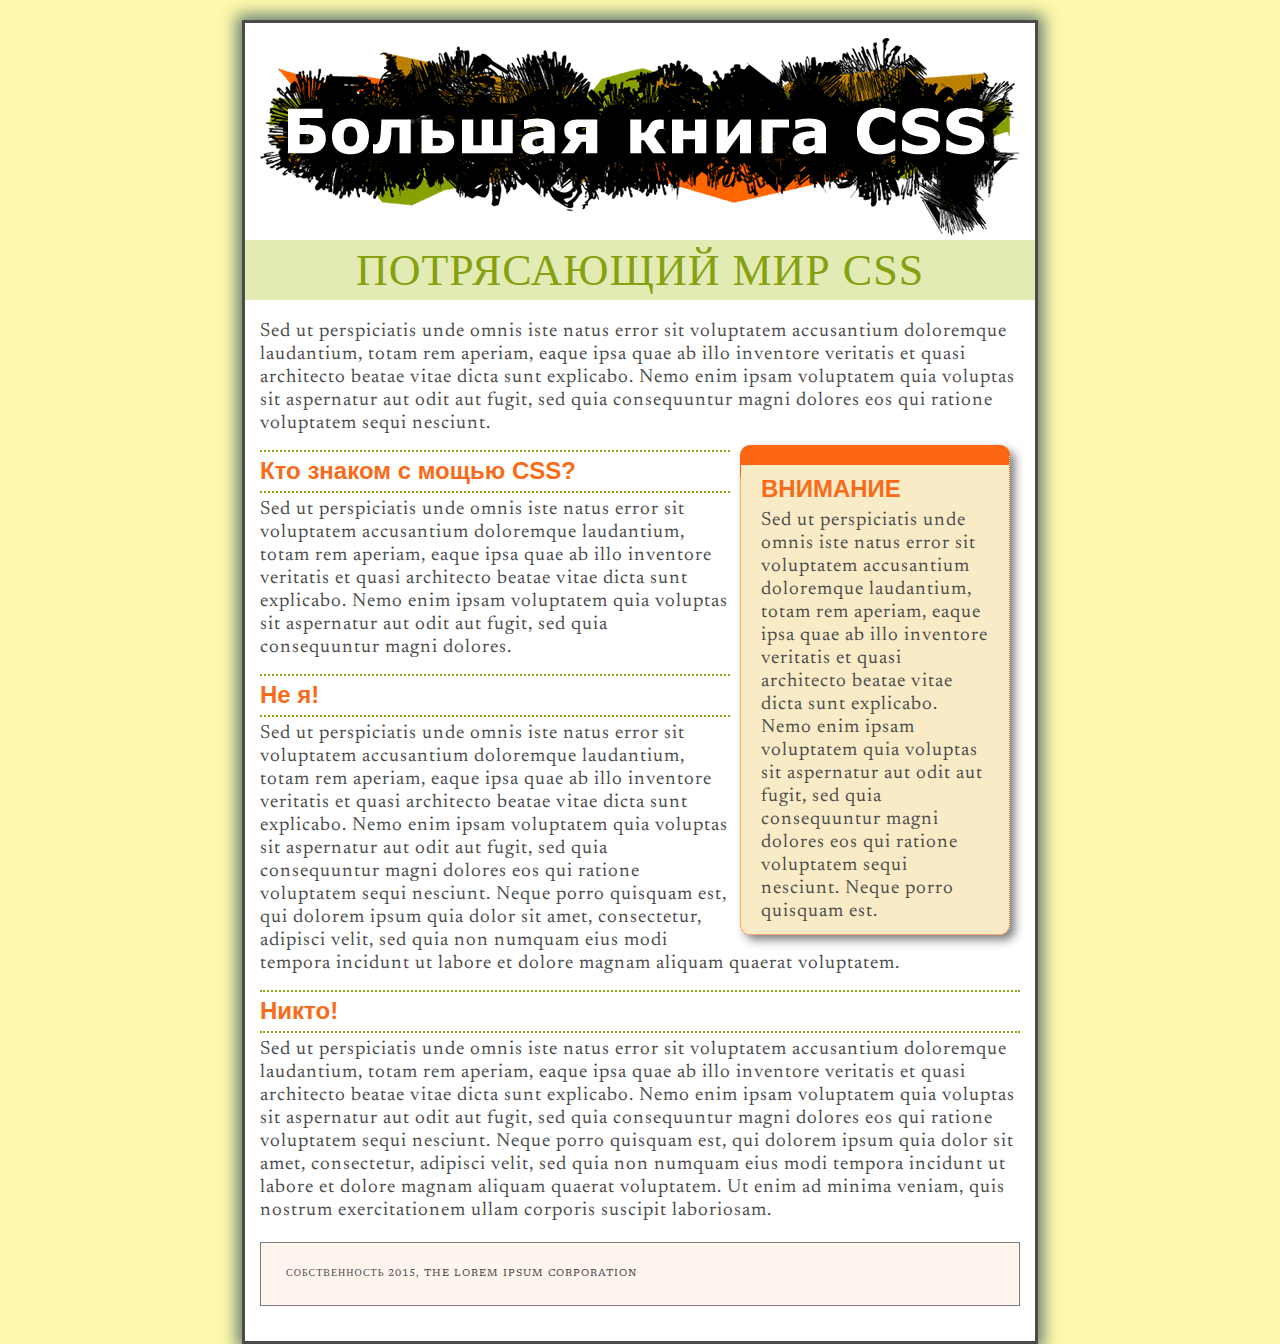
<file: 15lesson/07/index.html>
<!DOCTYPE html>
<html>
  <head>
    <meta charset="UTF-8" />
    <title>Поля, отступы, границы и фон</title>
    <link rel="stylesheet" href="main.css" />
    <link rel="preconnect" href="https://fonts.gstatic.com" />
    <link
      href="https://fonts.googleapis.com/css2?family=Newsreader:wght@300&display=swap"
      rel="stylesheet"
    />
  </head>

  <body id="article">
    <div id="banner">
      <img
        src="images/banner.png"
        width="760"
        height="198"
        alt="Большая книга CSS"
      />
    </div>

    <h1>Потрясающий мир CSS</h1>
    <p class="">
      Sed ut perspiciatis unde omnis iste natus error sit voluptatem accusantium
      doloremque laudantium, totam rem aperiam, eaque ipsa quae ab illo
      inventore veritatis et quasi architecto beatae vitae dicta sunt explicabo.
      Nemo enim ipsam voluptatem quia voluptas sit aspernatur aut odit aut
      fugit, sed quia consequuntur magni dolores eos qui ratione voluptatem
      sequi nesciunt.
    </p>
    <div class="sidebar">
      <h2>ВНИМАНИЕ</h2>
      <p class="note">
        Sed ut perspiciatis unde omnis iste natus error sit voluptatem
        accusantium doloremque laudantium, totam rem aperiam, eaque ipsa quae ab
        illo inventore veritatis et quasi architecto beatae vitae dicta sunt
        explicabo. Nemo enim ipsam voluptatem quia voluptas sit aspernatur aut
        odit aut fugit, sed quia consequuntur magni dolores eos qui ratione
        voluptatem sequi nesciunt. Neque porro quisquam est.
      </p>
    </div>
    <h2>Кто знаком с мощью CSS?</h2>
    <p>
      Sed ut perspiciatis unde omnis iste natus error sit voluptatem accusantium
      doloremque laudantium, totam rem aperiam, eaque ipsa quae ab illo
      inventore veritatis et quasi architecto beatae vitae dicta sunt explicabo.
      Nemo enim ipsam voluptatem quia voluptas sit aspernatur aut odit aut
      fugit, sed quia consequuntur magni dolores.
    </p>
    <h2>Не я!</h2>
    <p>
      Sed ut perspiciatis unde omnis iste natus error sit voluptatem accusantium
      doloremque laudantium, totam rem aperiam, eaque ipsa quae ab illo
      inventore veritatis et quasi architecto beatae vitae dicta sunt explicabo.
      Nemo enim ipsam voluptatem quia voluptas sit aspernatur aut odit aut
      fugit, sed quia consequuntur magni dolores eos qui ratione voluptatem
      sequi nesciunt. Neque porro quisquam est, qui dolorem ipsum quia dolor sit
      amet, consectetur, adipisci velit, sed quia non numquam eius modi tempora
      incidunt ut labore et dolore magnam aliquam quaerat voluptatem.
    </p>
    <h2>Никто!</h2>
    <p>
      Sed ut perspiciatis unde omnis iste natus error sit voluptatem accusantium
      doloremque laudantium, totam rem aperiam, eaque ipsa quae ab illo
      inventore veritatis et quasi architecto beatae vitae dicta sunt explicabo.
      Nemo enim ipsam voluptatem quia voluptas sit aspernatur aut odit aut
      fugit, sed quia consequuntur magni dolores eos qui ratione voluptatem
      sequi nesciunt. Neque porro quisquam est, qui dolorem ipsum quia dolor sit
      amet, consectetur, adipisci velit, sed quia non numquam eius modi tempora
      incidunt ut labore et dolore magnam aliquam quaerat voluptatem. Ut enim ad
      minima veniam, quis nostrum exercitationem ullam corporis suscipit
      laboriosam.
    </p>
    <p class="copyright">Собственность 2015, The Lorem Ipsum Corporation</p>
  </body>
</html>
</file>
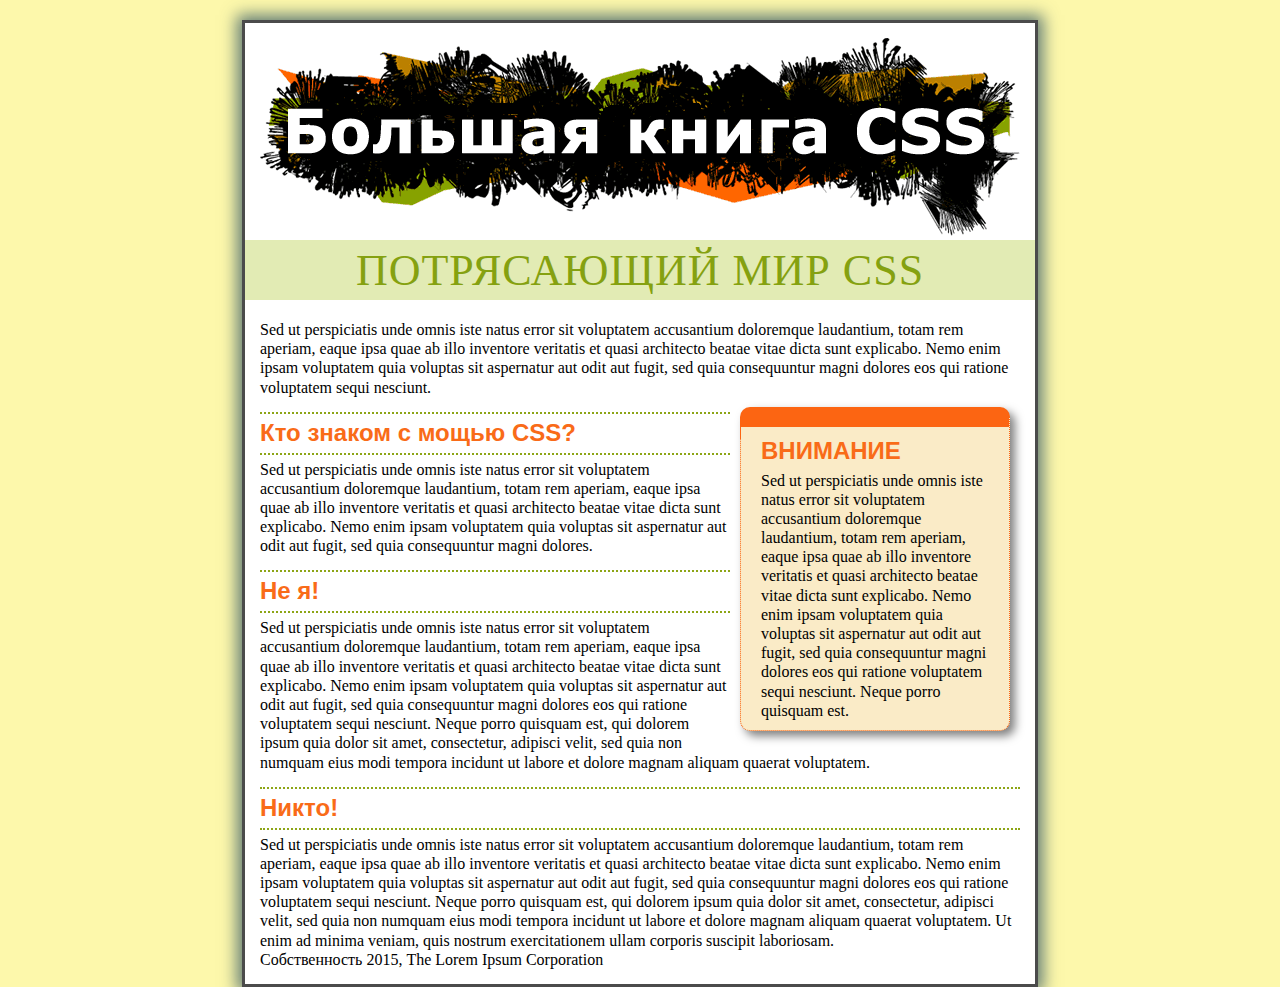
<file: 15lesson/07_finished/index.html>
<!DOCTYPE html>
<html>
  <head>
    <meta charset="UTF-8" />
    <title>Поля, отступы, границы и фон</title>
    <link rel="stylesheet" href="main.css" />
  </head>

  <body id="article">
    <div id="banner">
      <img
        src="images/banner.png"
        width="760"
        height="198"
        alt="Большая книга CSS"
      />
    </div>

    <h1>Потрясающий мир CSS</h1>
    <p>
      Sed ut perspiciatis unde omnis iste natus error sit voluptatem accusantium
      doloremque laudantium, totam rem aperiam, eaque ipsa quae ab illo
      inventore veritatis et quasi architecto beatae vitae dicta sunt explicabo.
      Nemo enim ipsam voluptatem quia voluptas sit aspernatur aut odit aut
      fugit, sed quia consequuntur magni dolores eos qui ratione voluptatem
      sequi nesciunt.
    </p>

    <div class="sidebar">
      <h2>ВНИМАНИЕ</h2>
      <p class="note">
        Sed ut perspiciatis unde omnis iste natus error sit voluptatem
        accusantium doloremque laudantium, totam rem aperiam, eaque ipsa quae ab
        illo inventore veritatis et quasi architecto beatae vitae dicta sunt
        explicabo. Nemo enim ipsam voluptatem quia voluptas sit aspernatur aut
        odit aut fugit, sed quia consequuntur magni dolores eos qui ratione
        voluptatem sequi nesciunt. Neque porro quisquam est.
      </p>
    </div>
    <h2>Кто знаком с мощью CSS?</h2>
    <p>
      Sed ut perspiciatis unde omnis iste natus error sit voluptatem accusantium
      doloremque laudantium, totam rem aperiam, eaque ipsa quae ab illo
      inventore veritatis et quasi architecto beatae vitae dicta sunt explicabo.
      Nemo enim ipsam voluptatem quia voluptas sit aspernatur aut odit aut
      fugit, sed quia consequuntur magni dolores.
    </p>
    <h2>Не я!</h2>
    <p>
      Sed ut perspiciatis unde omnis iste natus error sit voluptatem accusantium
      doloremque laudantium, totam rem aperiam, eaque ipsa quae ab illo
      inventore veritatis et quasi architecto beatae vitae dicta sunt explicabo.
      Nemo enim ipsam voluptatem quia voluptas sit aspernatur aut odit aut
      fugit, sed quia consequuntur magni dolores eos qui ratione voluptatem
      sequi nesciunt. Neque porro quisquam est, qui dolorem ipsum quia dolor sit
      amet, consectetur, adipisci velit, sed quia non numquam eius modi tempora
      incidunt ut labore et dolore magnam aliquam quaerat voluptatem.
    </p>
    <h2>Никто!</h2>
    <p>
      Sed ut perspiciatis unde omnis iste natus error sit voluptatem accusantium
      doloremque laudantium, totam rem aperiam, eaque ipsa quae ab illo
      inventore veritatis et quasi architecto beatae vitae dicta sunt explicabo.
      Nemo enim ipsam voluptatem quia voluptas sit aspernatur aut odit aut
      fugit, sed quia consequuntur magni dolores eos qui ratione voluptatem
      sequi nesciunt. Neque porro quisquam est, qui dolorem ipsum quia dolor sit
      amet, consectetur, adipisci velit, sed quia non numquam eius modi tempora
      incidunt ut labore et dolore magnam aliquam quaerat voluptatem. Ut enim ad
      minima veniam, quis nostrum exercitationem ullam corporis suscipit
      laboriosam.
    </p>
    <p>Собственность 2015, The Lorem Ipsum Corporation</p>
  </body>
</html>
</file>
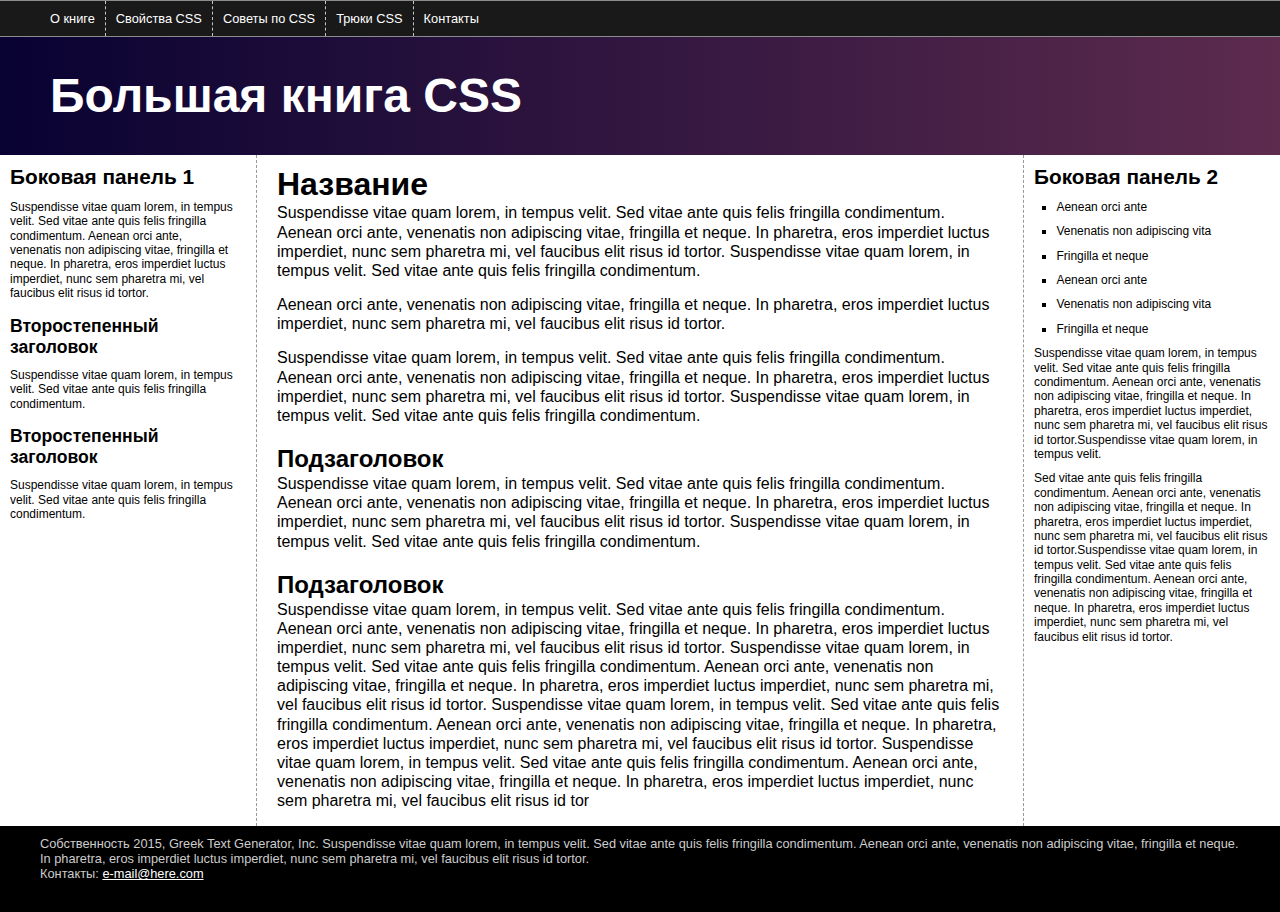
<file: 21lesson-glava13/глава-13/13/index.html>
<!DOCTYPE html>
<html>
  <head>
    <meta charset="UTF-8" />
    <title>Большая книга CSS</title>
    <link href="styles.css" rel="stylesheet" />
  </head>

  <body>
    <div class="pagewrapper">
      <header>
        <nav class="clear">
          <ul>
            <li><a href="#">О книге</a></li>
            <li><a href="#">Свойства CSS</a></li>
            <li><a href="#">Советы по CSS</a></li>
            <li><a href="#">Трюки CSS</a></li>
            <li><a href="#">Контакты</a></li>
          </ul>
        </nav>
        <h1>Большая книга CSS</h1>
      </header>
      <div class="contentwrapper"> 
      <!-- первая боковая панель -->
      <aside class="sidebar1">
        <div class="innercolumn">
          <h2>Боковая панель 1</h2>
          <p>
            Suspendisse vitae quam lorem, in tempus velit. Sed vitae ante quis
            felis fringilla condimentum. Aenean orci ante, venenatis non
            adipiscing vitae, fringilla et neque. In pharetra, eros imperdiet
            luctus imperdiet, nunc sem pharetra mi, vel faucibus elit risus id
            tortor.
          </p>
          <h3>Второстепенный заголовок</h3>
          <p>
            Suspendisse vitae quam lorem, in tempus velit. Sed vitae ante quis
            felis fringilla condimentum.
          </p>
          <h3>Второстепенный заголовок</h3>
          <p>
            Suspendisse vitae quam lorem, in tempus velit. Sed vitae ante quis
            felis fringilla condimentum.
          </p>
        </div>
      </aside>

      <!-- основной контент -->
      <article class="main">
        <h2>Название</h2>
        <p>
          Suspendisse vitae quam lorem, in tempus velit. Sed vitae ante quis
          felis fringilla condimentum. Aenean orci ante, venenatis non
          adipiscing vitae, fringilla et neque. In pharetra, eros imperdiet
          luctus imperdiet, nunc sem pharetra mi, vel faucibus elit risus id
          tortor. Suspendisse vitae quam lorem, in tempus velit. Sed vitae ante
          quis felis fringilla condimentum.
        </p>
        <p>
          Aenean orci ante, venenatis non adipiscing vitae, fringilla et neque.
          In pharetra, eros imperdiet luctus imperdiet, nunc sem pharetra mi,
          vel faucibus elit risus id tortor.
        </p>
        <p>
          Suspendisse vitae quam lorem, in tempus velit. Sed vitae ante quis
          felis fringilla condimentum. Aenean orci ante, venenatis non
          adipiscing vitae, fringilla et neque. In pharetra, eros imperdiet
          luctus imperdiet, nunc sem pharetra mi, vel faucibus elit risus id
          tortor. Suspendisse vitae quam lorem, in tempus velit. Sed vitae ante
          quis felis fringilla condimentum.
        </p>
        <h3>Подзаголовок</h3>
        <p>
          Suspendisse vitae quam lorem, in tempus velit. Sed vitae ante quis
          felis fringilla condimentum. Aenean orci ante, venenatis non
          adipiscing vitae, fringilla et neque. In pharetra, eros imperdiet
          luctus imperdiet, nunc sem pharetra mi, vel faucibus elit risus id
          tortor. Suspendisse vitae quam lorem, in tempus velit. Sed vitae ante
          quis felis fringilla condimentum.
        </p>
        <h3>Подзаголовок</h3>
        <p>
          Suspendisse vitae quam lorem, in tempus velit. Sed vitae ante quis
          felis fringilla condimentum. Aenean orci ante, venenatis non
          adipiscing vitae, fringilla et neque. In pharetra, eros imperdiet
          luctus imperdiet, nunc sem pharetra mi, vel faucibus elit risus id
          tortor. Suspendisse vitae quam lorem, in tempus velit. Sed vitae ante
          quis felis fringilla condimentum. Aenean orci ante, venenatis non
          adipiscing vitae, fringilla et neque. In pharetra, eros imperdiet
          luctus imperdiet, nunc sem pharetra mi, vel faucibus elit risus id
          tortor. Suspendisse vitae quam lorem, in tempus velit. Sed vitae ante
          quis felis fringilla condimentum. Aenean orci ante, venenatis non
          adipiscing vitae, fringilla et neque. In pharetra, eros imperdiet
          luctus imperdiet, nunc sem pharetra mi, vel faucibus elit risus id
          tortor. Suspendisse vitae quam lorem, in tempus velit. Sed vitae ante
          quis felis fringilla condimentum. Aenean orci ante, venenatis non
          adipiscing vitae, fringilla et neque. In pharetra, eros imperdiet
          luctus imperdiet, nunc sem pharetra mi, vel faucibus elit risus id tor
        </p>
      </article>
      <div class="innercolumn">
        <!-- вторая боковая панель -->
        <aside class="sidebar2">
          <h2>Боковая панель 2</h2>
          <ul>
            <li>Aenean orci ante</li>
            <li>Venenatis non adipiscing vita</li>
            <li>Fringilla et neque</li>
            <li>Aenean orci ante</li>
            <li>Venenatis non adipiscing vita</li>
            <li>Fringilla et neque</li>
          </ul>
          <p>
            Suspendisse vitae quam lorem, in tempus velit. Sed vitae ante quis
            felis fringilla condimentum. Aenean orci ante, venenatis non
            adipiscing vitae, fringilla et neque. In pharetra, eros imperdiet
            luctus imperdiet, nunc sem pharetra mi, vel faucibus elit risus id
            tortor.Suspendisse vitae quam lorem, in tempus velit.
          </p>
          <p>
            Sed vitae ante quis felis fringilla condimentum. Aenean orci ante,
            venenatis non adipiscing vitae, fringilla et neque. In pharetra,
            eros imperdiet luctus imperdiet, nunc sem pharetra mi, vel faucibus
            elit risus id tortor.Suspendisse vitae quam lorem, in tempus velit.
            Sed vitae ante quis felis fringilla condimentum. Aenean orci ante,
            venenatis non adipiscing vitae, fringilla et neque. In pharetra,
            eros imperdiet luctus imperdiet, nunc sem pharetra mi, vel faucibus
            elit risus id tortor.
          </p>
        </aside>
      </div>

      <footer>
        <p>
          Собственность 2015, Greek Text Generator, Inc. Suspendisse vitae quam
          lorem, in tempus velit. Sed vitae ante quis felis fringilla
          condimentum. Aenean orci ante, venenatis non adipiscing vitae,
          fringilla et neque. In pharetra, eros imperdiet luctus imperdiet, nunc
          sem pharetra mi, vel faucibus elit risus id tortor.
        </p>
        <p>Контакты: <a href="mailto:nobody@nowhere.com">e-mail@here.com</a></p>
      </footer>
    </div>
  </body>
</html>
</file>
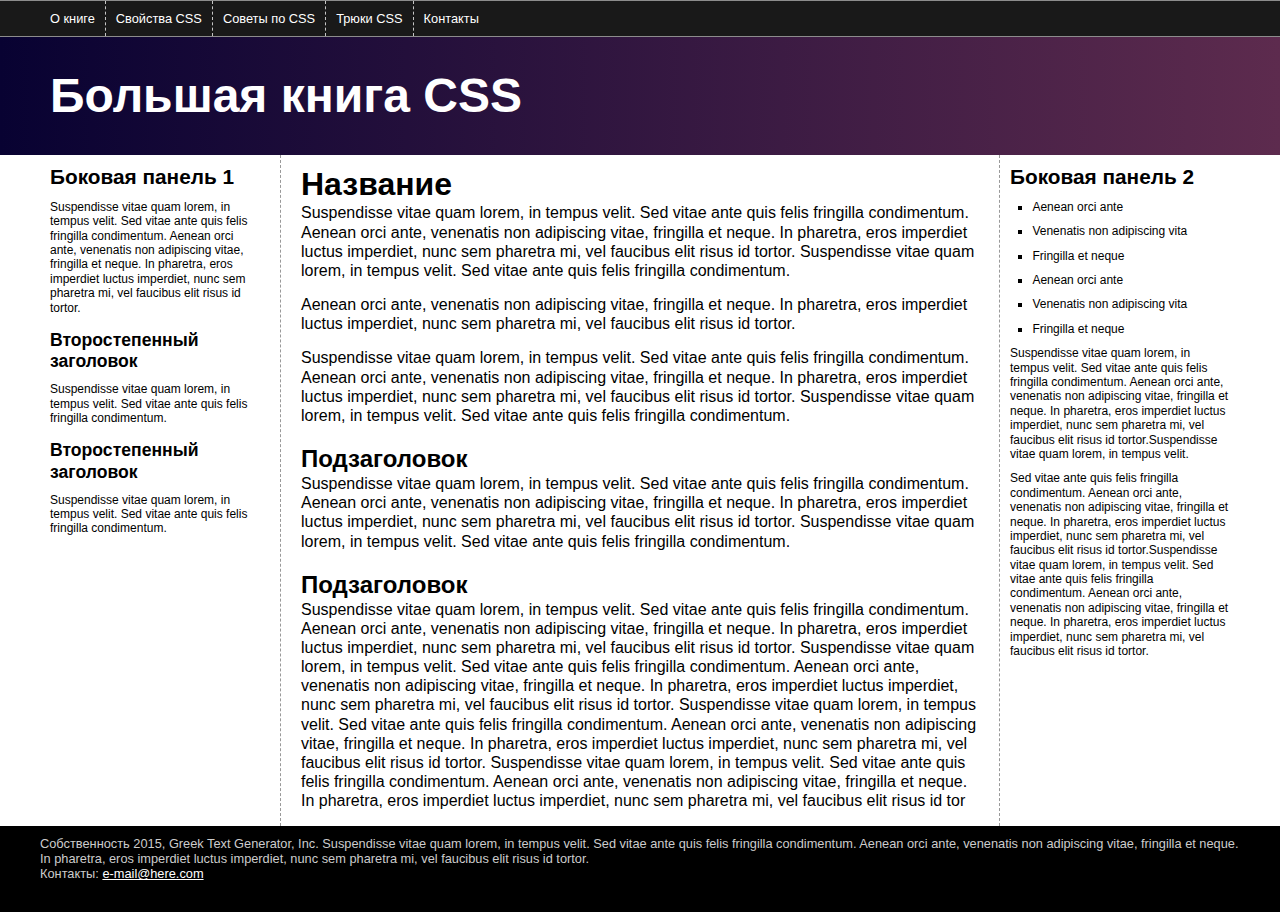
<file: 21lesson-glava13/глава-13/13_finished/index.html>
<!doctype html>
<html>
<head>
<meta charset="UTF-8">
<title>Большая книга CSS</title>
<link href="styles.css" rel="stylesheet">
</head>

<body>
<div class="pageWrapper">
<header>
<nav class="clear">
<ul>
<li><a href="#">О книге</a></li>
<li><a href="#">Свойства CSS</a></li>
<li><a href="#">Советы по CSS</a></li>
<li><a href="#">Трюки CSS</a></li>
<li><a href="#">Контакты</a></li>
</ul>
</nav>
<h1>Большая книга CSS</h1>
</header>
<div class="contentWrapper">
<!-- первая боковая панель -->
<aside class="sidebar1">
  <h2>Боковая панель 1</h2>
  <p>Suspendisse vitae quam lorem, in tempus velit. Sed vitae ante quis felis fringilla condimentum. Aenean orci ante, venenatis non adipiscing vitae, fringilla et neque. In pharetra, eros imperdiet luctus imperdiet, nunc sem pharetra mi, vel faucibus elit risus id tortor.  </p>
  <h3>Второстепенный заголовок</h3>
  <p>Suspendisse vitae quam lorem, in tempus velit. Sed vitae ante quis felis fringilla condimentum.  </p>
  <h3>Второстепенный заголовок</h3>
  <p>Suspendisse vitae quam lorem, in tempus velit. Sed vitae ante quis felis fringilla condimentum. </p>
</aside>
<!-- основной контент -->
<article class="main">
  <h2>Название</h2>
  <p>Suspendisse vitae quam lorem, in tempus velit. Sed vitae ante quis felis fringilla condimentum. Aenean orci ante, venenatis non adipiscing vitae, fringilla et neque. In pharetra, eros imperdiet luctus imperdiet, nunc sem pharetra mi, vel faucibus elit risus id tortor. Suspendisse vitae quam lorem, in tempus velit. Sed vitae ante quis felis fringilla condimentum.</p>
  <p>Aenean orci ante, venenatis non adipiscing vitae, fringilla et neque. In pharetra, eros imperdiet luctus imperdiet, nunc sem pharetra mi, vel faucibus elit risus id tortor. </p>
  <p>Suspendisse vitae quam lorem, in tempus velit. Sed vitae ante quis felis fringilla condimentum. Aenean orci ante, venenatis non adipiscing vitae, fringilla et neque. In pharetra, eros imperdiet luctus imperdiet, nunc sem pharetra mi, vel faucibus elit risus id tortor. Suspendisse vitae quam lorem, in tempus velit. Sed vitae ante quis felis fringilla condimentum. </p>
  <h3>Подзаголовок</h3>
  <p>Suspendisse vitae quam lorem, in tempus velit. Sed vitae ante quis felis fringilla condimentum. Aenean orci ante, venenatis non adipiscing vitae, fringilla et neque. In pharetra, eros imperdiet luctus imperdiet, nunc sem pharetra mi, vel faucibus elit risus id tortor. Suspendisse vitae quam lorem, in tempus velit. Sed vitae ante quis felis fringilla condimentum. </p>
  <h3>Подзаголовок</h3>
  <p>Suspendisse vitae quam lorem, in tempus velit. Sed vitae ante quis felis fringilla condimentum. Aenean orci ante, venenatis non adipiscing vitae, fringilla et neque. In pharetra, eros imperdiet luctus imperdiet, nunc sem pharetra mi, vel faucibus elit risus id tortor. Suspendisse vitae quam lorem, in tempus velit. Sed vitae ante quis felis fringilla condimentum. Aenean orci ante, venenatis non adipiscing vitae, fringilla et neque. In pharetra, eros imperdiet luctus imperdiet, nunc sem pharetra mi, vel faucibus elit risus id tortor. Suspendisse vitae quam lorem, in tempus velit. Sed vitae ante quis felis fringilla condimentum. Aenean orci ante, venenatis non adipiscing vitae, fringilla et neque. In pharetra, eros imperdiet luctus imperdiet, nunc sem pharetra mi, vel faucibus elit risus id tortor. Suspendisse vitae quam lorem, in tempus velit. Sed vitae ante quis felis fringilla condimentum. Aenean orci ante, venenatis non adipiscing vitae, fringilla et neque. In pharetra, eros imperdiet luctus imperdiet, nunc sem pharetra mi, vel faucibus elit risus id tor</p>
</article>
<!-- вторая боковая панель -->
<aside class="sidebar2">
  <h2>Боковая панель 2 </h2>
  <ul>
    <li>Aenean orci ante</li>
    <li>Venenatis non adipiscing vita</li>
    <li> Fringilla et neque</li>
    <li>Aenean orci ante</li>
    <li>Venenatis non adipiscing vita</li>
    <li> Fringilla et neque</li>
  </ul>
  <p>Suspendisse vitae quam lorem, in tempus velit. Sed vitae ante quis felis fringilla condimentum. Aenean orci ante, venenatis non adipiscing vitae, fringilla et neque. In pharetra, eros imperdiet luctus imperdiet, nunc sem pharetra mi, vel faucibus elit risus id tortor.Suspendisse vitae quam lorem, in tempus velit. </p>
  <p>Sed vitae ante quis felis fringilla condimentum. Aenean orci ante, venenatis non adipiscing vitae, fringilla et neque. In pharetra, eros imperdiet luctus imperdiet, nunc sem pharetra mi, vel faucibus elit risus id tortor.Suspendisse vitae quam lorem, in tempus velit. Sed vitae ante quis felis fringilla condimentum. Aenean orci ante, venenatis non adipiscing vitae, fringilla et neque. In pharetra, eros imperdiet luctus imperdiet, nunc sem pharetra mi, vel faucibus elit risus id tortor.</p>
</aside>
</div>
<footer>
<p>Собственность 2015, Greek Text Generator, Inc.
Suspendisse vitae quam lorem, in tempus velit. Sed vitae ante quis felis fringilla condimentum. Aenean orci ante, venenatis non adipiscing vitae, fringilla et neque. In pharetra, eros imperdiet luctus imperdiet, nunc sem pharetra mi, vel faucibus elit risus id tortor.</p>
<p>Контакты: <a href="mailto:nobody@nowhere.com">e-mail@here.com</a></p>
</footer>
</div>
</body>
</html>
</file>
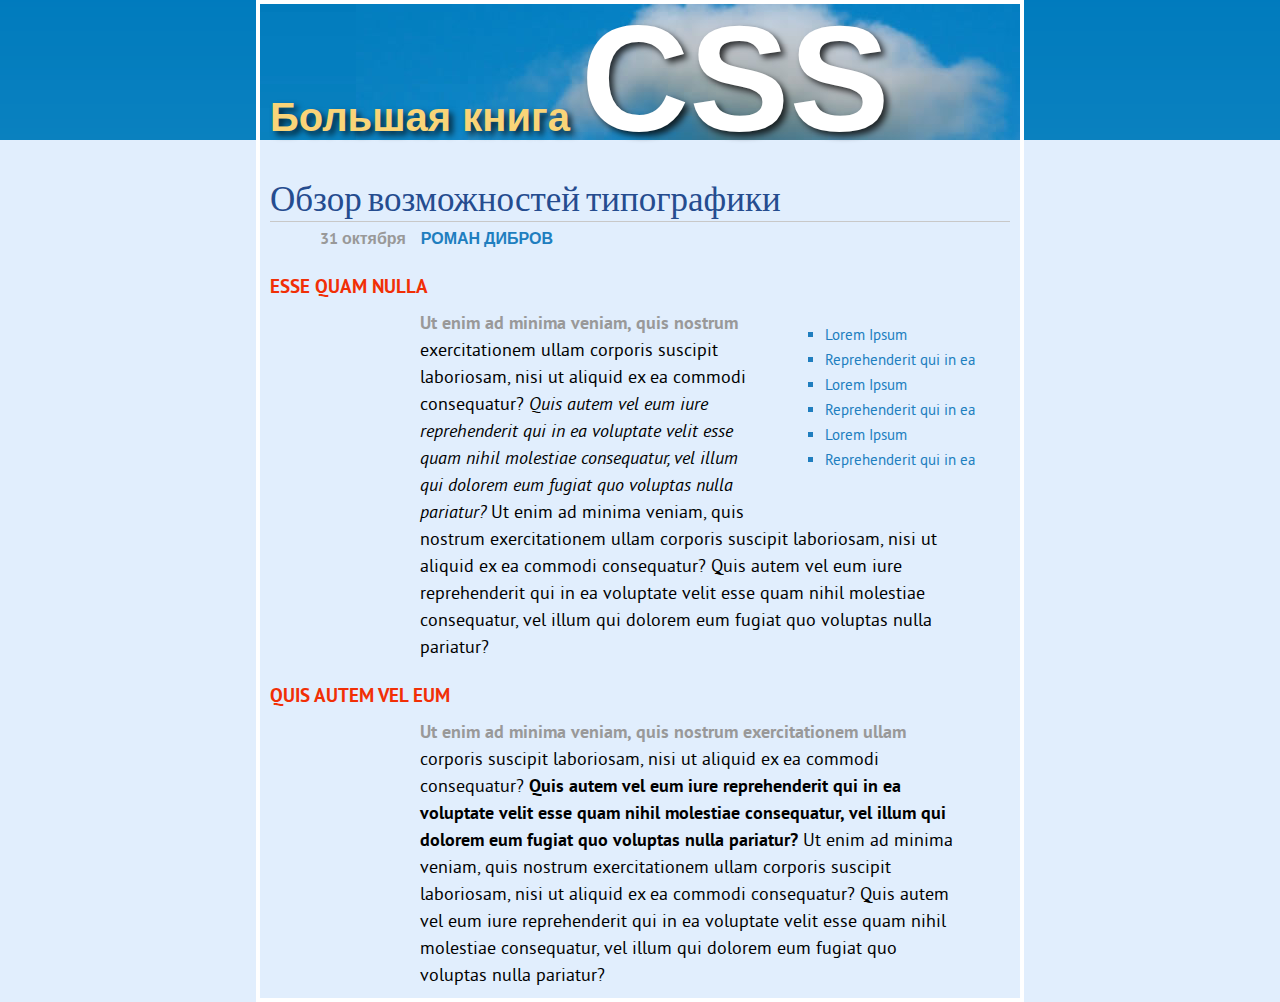
<file: 13lesson/книга/06/text.html>
<!DOCTYPE html>
<html>
  <head>
    <meta charset="UTF-8" />
    <title>Типографика CSS</title>
    
    <link
    href="http://fonts.googleapis.com/css?family=Slabo+27px"
    rel="stylesheet"
  />
    <link href="css/styles.css" rel="stylesheet" />
 

  <body>
    <div class="main">

      <h1>Большая книга <strong>CSS</strong></h1>
      <h2>Обзор возможностей типографики</h2>
      <p class="byline">31 октября <strong>Роман Дибров</strong></p>
      <ul>
        <li>Lorem Ipsum</li>
        <li>Reprehenderit qui in ea</li>
        <li>Lorem Ipsum</li>
        <li>Reprehenderit qui in ea</li>
        <li>Lorem Ipsum</li>
        <li>Reprehenderit qui in ea</li>
      </ul>
      <h3>Esse quam nulla</h3>
      <p>
        Ut enim ad minima veniam, quis nostrum exercitationem ullam corporis
        suscipit laboriosam, nisi ut aliquid ex ea commodi consequatur?
        <em
          >Quis autem vel eum iure reprehenderit qui in ea voluptate velit esse
          quam nihil molestiae consequatur, vel illum qui dolorem eum fugiat quo
          voluptas nulla pariatur?</em
        >
        Ut enim ad minima veniam, quis nostrum exercitationem ullam corporis
        suscipit laboriosam, nisi ut aliquid ex ea commodi consequatur? Quis
        autem vel eum iure reprehenderit qui in ea voluptate velit esse quam
        nihil molestiae consequatur, vel illum qui dolorem eum fugiat quo
        voluptas nulla pariatur?
      </p>
      <h3>Quis autem vel eum</h3>
      <p>
        Ut enim ad minima veniam, quis nostrum exercitationem ullam corporis
        suscipit laboriosam, nisi ut aliquid ex ea commodi consequatur?
        <strong
          >Quis autem vel eum iure reprehenderit qui in ea voluptate velit esse
          quam nihil molestiae consequatur, vel illum qui dolorem eum fugiat quo
          voluptas nulla pariatur? </strong
        >Ut enim ad minima veniam, quis nostrum exercitationem ullam corporis
        suscipit laboriosam, nisi ut aliquid ex ea commodi consequatur? Quis
        autem vel eum iure reprehenderit qui in ea voluptate velit esse quam
        nihil molestiae consequatur, vel illum qui dolorem eum fugiat quo
        voluptas nulla pariatur?
      </p>
    </div>
  </body>
</html>
</file>
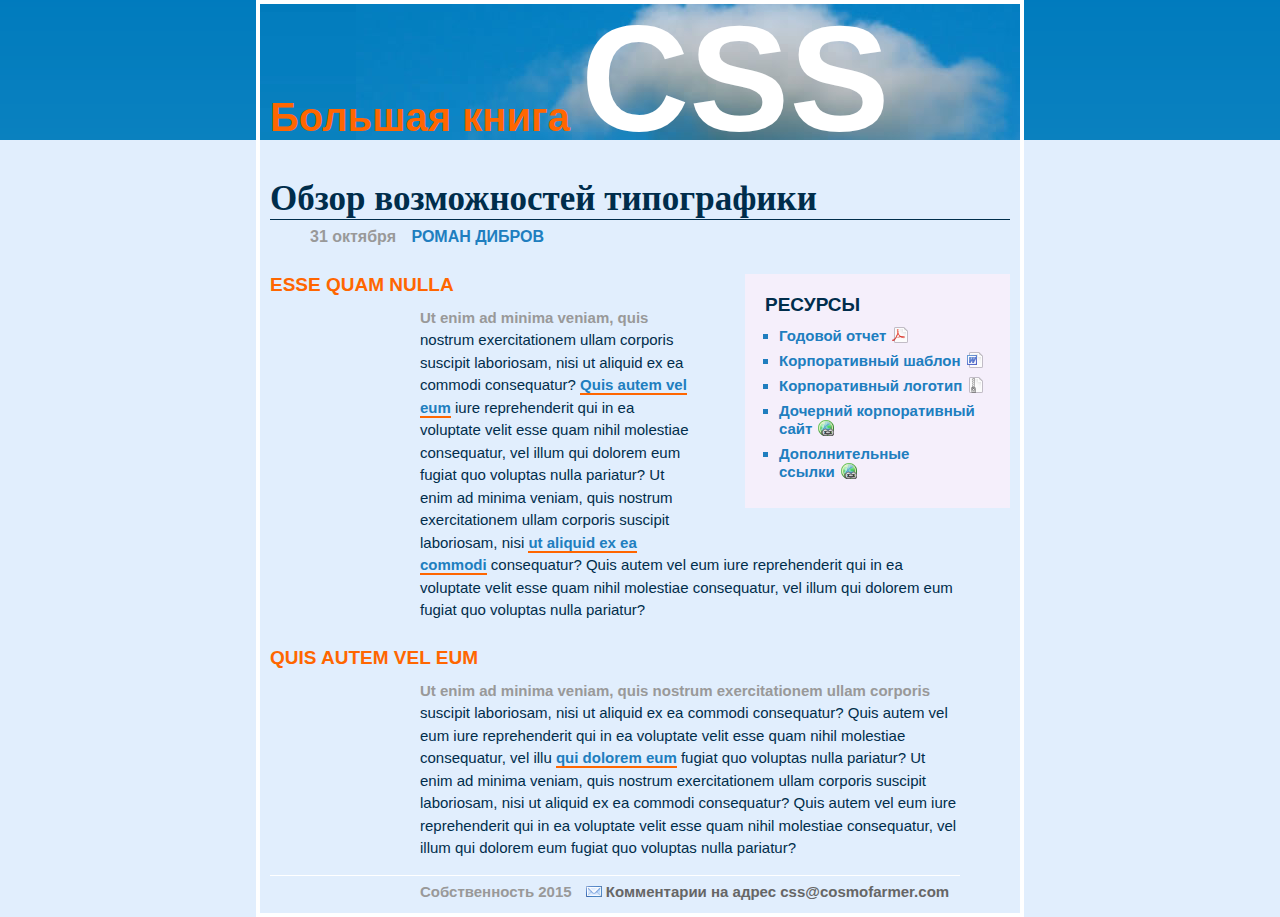
<file: 17lesson-glava9/глава-9/09/links/links.html>
<!DOCTYPE html>
<html>
  <head>
    <meta charset="UTF-8" />
    <title>Типографика CSS</title>
    <link href="main.css" rel="stylesheet" />
    <links.html:>
    <style>
      a {
        color: #207ebf;
        text-decoration: none;
        font-weight: bold;
        border-bottom: 2px solid #f60;
      }
      a:visited {
        color: #6e97bf;
      }
      a:hover {
        color: #fff;
        background-color: #6e97bf;
        border-bottom-color: #6e97bf;
      }
      a[href^="mailto:"] {
        color: #666666;
        border: none;
        background: url(images/email.gif) no-repeat left center;
        padding-left: 20px;
        margin-left: 10px;
        padding-left: 20px;
        margin-left: 10px;
      }
      .resources a {
 border-bottom: none;
 padding-right: 22px;
}
.resources a[href*='://'] {
  background: url(images/globe.png) no-repeat right top;
}
.resources a[href$='.pdf'] {
  background: url(images/acrobat.png) no-repeat right top;
}
.resources a[href$='.zip'] {
  background: url(images/zip.png) no-repeat right top;
}
.resources a[href$='.doc'] {
  background: url(images/word.png) no-repeat right top;
}
.resources a:hover {
  color: #000;
  background-color: rgba(255,255,255,.8);
}    
    </style>
  </head>

  <body>
    <div class="main">
      <h1>Большая книга <strong>CSS</strong></h1>
      <h2>Обзор возможностей типографики</h2>
      <p class="byline">31 октября <strong>Роман Дибров</strong></p>
      <div class="resources">
        <h3>Ресурсы</h3>
        <ul>
          <li><a href="report.pdf">Годовой отчет</a></li>
          <li><a href="template.doc">Корпоративный шаблон</a></li>
          <li><a href="logos.zip">Корпоративный логотип</a></li>
          <li>
            <a href="https://www.yahoo.com/">Дочерний корпоративный сайт</a>
          </li>
          <li><a href="https://www.google.com/">Дополнительные ссылки</a></li>
        </ul>
      </div>
      <h3>Esse quam nulla</h3>
      <p>
        Ut enim ad minima veniam, quis nostrum exercitationem ullam corporis
        suscipit laboriosam, nisi ut aliquid ex ea commodi consequatur?
        <a href="test.html">Quis autem vel eum</a> iure reprehenderit qui in ea
        voluptate velit esse quam nihil molestiae consequatur, vel illum qui
        dolorem eum fugiat quo voluptas nulla pariatur? Ut enim ad minima
        veniam, quis nostrum exercitationem ullam corporis suscipit laboriosam,
        nisi <a href="test2.html">ut aliquid ex ea commodi</a> consequatur? Quis
        autem vel eum iure reprehenderit qui in ea voluptate velit esse quam
        nihil molestiae consequatur, vel illum qui dolorem eum fugiat quo
        voluptas nulla pariatur?
      </p>
      <h3>Quis autem vel eum</h3>
      <p>
        Ut enim ad minima veniam, quis nostrum exercitationem ullam corporis
        suscipit laboriosam, nisi ut aliquid ex ea commodi consequatur? Quis
        autem vel eum iure reprehenderit qui in ea voluptate velit esse quam
        nihil molestiae consequatur, vel illu
        <a href="test3.html">qui dolorem eum</a> fugiat quo voluptas nulla
        pariatur? Ut enim ad minima veniam, quis nostrum exercitationem ullam
        corporis suscipit laboriosam, nisi ut aliquid ex ea commodi consequatur?
        Quis autem vel eum iure reprehenderit qui in ea voluptate velit esse
        quam nihil molestiae consequatur, vel illum qui dolorem eum fugiat quo
        voluptas nulla pariatur?
      </p>
      <p class="legal">
        Собственность 2015
        <a href="mailto:css@cosmofarmer.com"
          >Комментарии на адрес css@cosmofarmer.com</a
        >
      </p>
    </div>
  </body>
</html>
</file>
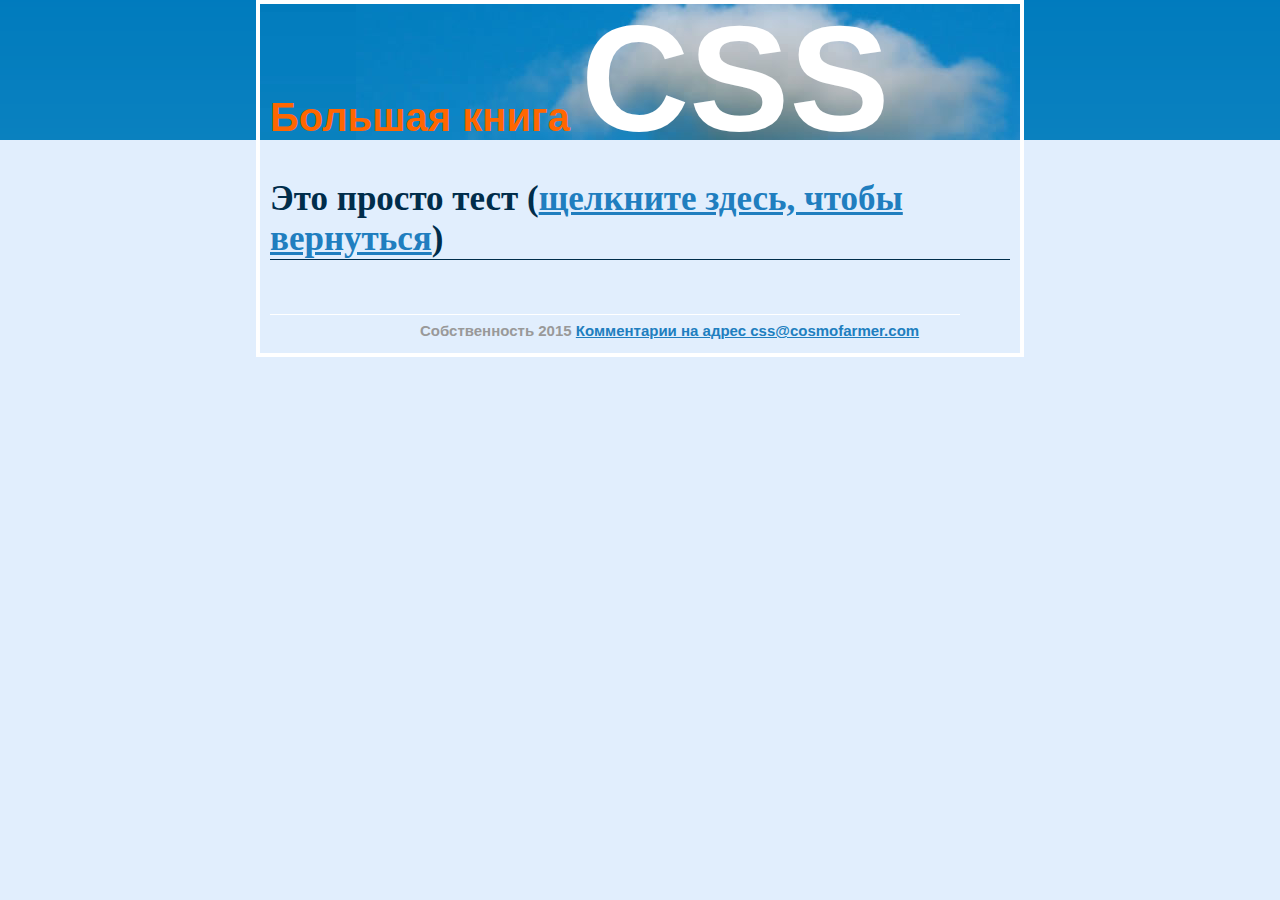
<file: 17lesson-glava9/глава-9/09/links/test.html>
<!doctype html>
<html>
<head>
<meta charset="UTF-8">
<title>Типографика CSS</title>
<style>

a { 
  color: #207EBF;
}

a:visited {
	color: #999;
}

</style>	
<link href="main.css" rel="stylesheet" type="text/css">
</head>

<body>
<div class="main">
<h1>Большая книга <strong>CSS</strong></h1>
<h2>Это просто тест (<a href="links.html">щелкните здесь, чтобы вернуться</a>)</h2>
<p class="byline">&nbsp;</p>
<p class="legal">Собственность 2015 <a href="mailto:css@cosmofarmer.com">Комментарии на адрес  css@cosmofarmer.com</a></p>
</div>
</body>
</html>
</file>
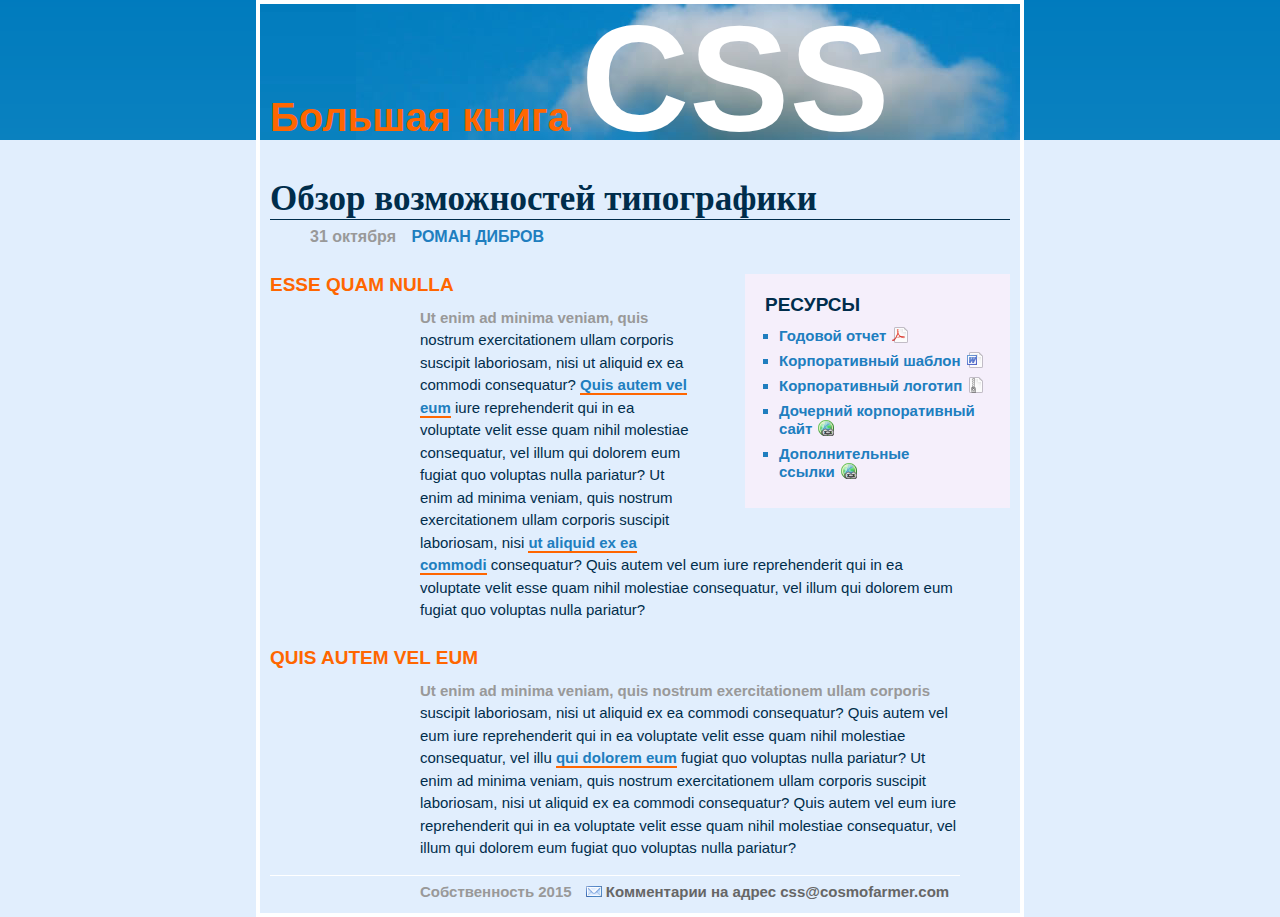
<file: 17lesson-glava9/глава-9/09_finished/links/links.html>
<!doctype html>
<html>
<head>
<meta charset="UTF-8">
<title>Типографика CSS</title>
<link href="main.css" rel="stylesheet">
<style>
a {
  color: #207EBF;
  text-decoration: none;
  font-weight: bold;
  border-bottom: 2px solid #F60;
}
a:visited {
 color: #6E97BF;
}
a:hover {
  color: #FFF;
  background-color: #6E97BF;
  border-bottom-color: #6E97BF;
}
a[href^="mailto:"] {
  color: #666666;
  border: none;
  background: url(images/email.gif) no-repeat left center;
  padding-left: 20px;
  margin-left: 10px;
}
.resources a {
  border-bottom: none;
  padding-right: 22px;
}
.resources a[href*='://'] {
  background: url(images/globe.png) no-repeat right top;
}
.resources a[href$='.pdf'] {
  background: url(images/acrobat.png) no-repeat right top;
}
.resources a[href$='.zip'] {
  background: url(images/zip.png) no-repeat right top;
}
.resources a[href$='.doc'] {
  background: url(images/word.png) no-repeat right top;
}
.resources a:hover {
  color: #000;
  background-color: rgba(255,255,255,.8);
}
</style>	
</head>

<body>
<div class="main">
<h1>Большая книга <strong>CSS</strong></h1>
<h2>Обзор возможностей типографики</h2>
<p class="byline">31 октября <strong>Роман Дибров</strong></p>
<div class="resources">
<h3>Ресурсы</h3>
<ul>
  <li><a href="report.pdf">Годовой отчет</a></li>
  <li><a href="template.doc">Корпоративный шаблон</a></li>
  <li><a href="logos.zip">Корпоративный логотип</a></li>
  <li><a href="https://www.yahoo.com/">Дочерний корпоративный сайт</a></li>
  <li><a href="https://www.google.com/">Дополнительные ссылки</a></li>
</ul>
</div>
<h3>Esse quam nulla</h3>
<p>Ut enim ad minima veniam, quis nostrum exercitationem ullam corporis suscipit laboriosam, nisi ut aliquid ex ea commodi consequatur? <a href="test.html">Quis autem vel eum</a> iure reprehenderit qui in ea voluptate velit esse quam nihil molestiae consequatur, vel illum qui dolorem eum fugiat quo voluptas nulla pariatur? Ut enim ad minima veniam, quis nostrum exercitationem ullam corporis suscipit laboriosam, nisi <a href="test2.html">ut aliquid ex ea commodi</a> consequatur? Quis autem vel eum iure reprehenderit qui in ea voluptate velit esse quam nihil molestiae consequatur, vel illum qui dolorem eum fugiat quo voluptas nulla pariatur?</p>
<h3>Quis autem vel eum</h3>
<p>Ut enim ad minima veniam, quis nostrum exercitationem ullam corporis suscipit laboriosam, nisi ut aliquid ex ea commodi consequatur? Quis autem vel eum iure reprehenderit qui in ea voluptate velit esse quam nihil molestiae consequatur, vel illu <a href="test3.html">qui dolorem eum</a> fugiat quo voluptas nulla pariatur? Ut enim ad minima veniam, quis nostrum exercitationem ullam corporis suscipit laboriosam, nisi ut aliquid ex ea commodi consequatur? Quis autem vel eum iure reprehenderit qui in ea voluptate velit esse quam nihil molestiae consequatur, vel illum qui dolorem eum fugiat quo voluptas nulla pariatur?</p>
<p class="legal">Собственность 2015 <a href="mailto:css@cosmofarmer.com">Комментарии на адрес  css@cosmofarmer.com</a></p>
</div>
</body>
</html>
</file>
<file: 15lesson/07/main.css>
/* сброс стилей браузера */
html,
body,
div,
span,
object,
iframe,
h1,
h2,
h3,
h4,
h5,
h6,
p,
blockquote,
pre,
a,
abbr,
acronym,
address,
big,
cite,
code,
del,
dfn,
em,
img,
ins,
kbd,
q,
s,
samp,
small,
strike,
strong,
sub,
sup,
tt,
var,
b,
u,
i,
center,
dl,
dt,
dd,
ol,
ul,
li,
fieldset,
form,
label,
legend,
table,
caption,
tbody,
tfoot,
thead,
tr,
th,
td,
article,
aside,
canvas,
details,
embed,
figure,
figcaption,
footer,
header,
hgroup,
menu,
nav,
output,
ruby,
section,
summary,
time,
mark,
audio,
video {
  margin: 0;
  padding: 0;
  border: 0;
  font-size: 100%;
  vertical-align: baseline;
}
article,
aside,
details,
figcaption,
figure,
footer,
header,
hgroup,
menu,
nav,
section {
  display: block;
}
body {
  line-height: 1.2;
}
ol {
  padding-left: 1.4em;
  list-style: decimal;
}
ul {
  padding-left: 1.4em;
  list-style: square;
}
table {
  border-collapse: collapse;
  border-spacing: 0;
}
/* конец кода сброса стилей браузер
*/
html {
  background-color: rgb(253, 248, 171);
}

body {
  background-color: rgb(255, 255, 255);
  border: 3px solid rgb(75, 75, 75);
  box-shadow: 0 0 15px 5px rgba(44, 82, 100, 0.75);
  max-width: 760px;
  margin-top: 20px;
  margin-left: auto;
  margin-right: auto;
  padding: 15px;
}
h1 {
  font-size: 2.75em;
  font-family: Georgia, "Times New Roman", Times, serif;
  font-weight: normal;
  text-align: center;
  letter-spacing: 1px;
  color: rgb(133, 161, 16);
  text-transform: uppercase;
  background-color: rgb(226, 235, 180);
  padding: 5px 15px 2px 15px;
  margin: 0 -15px 20px -15px;
}
h2 {
  font-size: 1.5em;
  font-family: "Arial Narrow", Arial, Helvetica, sans-serif;
  color: rgb(249, 107, 24);
  border-top: 2px dotted rgb(141, 165, 22);
  border-bottom: 2px dotted rgb(141, 165, 22);
  padding-top: 5px;
  padding-bottom: 5px;
  margin: 15px 0 5px 0;
  overflow: hidden;
}
.sidebar {
  width: 30%;
  float: right;
  margin: 10px;
  background-color: rgb(250, 235, 199);
  padding: 10px 20px;
  border: 1px dotted rgb(252, 101, 18);
  border-top: 20px solid rgb(252, 101, 18);
  border-radius: 10px;
  box-shadow: 5px 5px 10px rgba(0, 0, 0, 0.5);
}
.sidebar h2 {
  border: none;
  margin-top: 0;
  padding: 0;
}
p {
  font-size: 1.2em;
  font-family: "Newsreader", serif;
  color: rgb(75, 75, 75);
  letter-spacing: 1px;
  word-spacing: normal;
  margin-top: 0;
  margin-bottom: 0;
}
.copyright {
  border: 1px solid rgba(0, 0, 0, 0.5);
  padding: 25px 25px;
  margin-top: 20px;
  margin-bottom: 20px;
  background-color: seashell;
  font-size: 10px;
  text-transform: uppercase;
  float: none;
}
</file>
<file: 15lesson/07_finished/main.css>
/* сброс стилей браузера */
html,
body,
div,
span,
object,
iframe,
h1,
h2,
h3,
h4,
h5,
h6,
p,
blockquote,
pre,
a,
abbr,
acronym,
address,
big,
cite,
code,
del,
dfn,
em,
img,
ins,
kbd,
q,
s,
samp,
small,
strike,
strong,
sub,
sup,
tt,
var,
b,
u,
i,
center,
dl,
dt,
dd,
ol,
ul,
li,
fieldset,
form,
label,
legend,
table,
caption,
tbody,
tfoot,
thead,
tr,
th,
td,
article,
aside,
canvas,
details,
embed,
figure,
figcaption,
footer,
header,
hgroup,
menu,
nav,
output,
ruby,
section,
summary,
time,
mark,
audio,
video {
  margin: 0;
  padding: 0;
  border: 0;
  font-size: 100%;
  vertical-align: baseline;
}
article,
aside,
details,
figcaption,
figure,
footer,
header,
hgroup,
menu,
nav,
section {
  display: block;
}
body {
  line-height: 1.2;
}
ol {
  padding-left: 1.4em;
  list-style: decimal;
}
ul {
  padding-left: 1.4em;
  list-style: square;
}
table {
  border-collapse: collapse;
  border-spacing: 0;
}
/* конец кода сброса стилей браузера */
html {
  background-color: rgb(253, 248, 171);
}
body {
  background-color: rgb(255, 255, 255);
  border: 3px solid rgb(75, 75, 75);
  box-shadow: 0 0 15px 5px rgba(44, 82, 100, 0.75);
  max-width: 760px;
  margin-top: 20px;
  margin-left: auto;
  margin-right: auto;
  padding: 15px;
}
h1 {
  font-size: 2.75em;
  font-family: Georgia, "Times New Roman", Times, serif;
  font-weight: normal;
  text-align: center;
  letter-spacing: 1px;
  color: rgb(133, 161, 16);
  text-transform: uppercase;
  background-color: rgb(226, 235, 180);
  padding: 5px 15px 2px 15px;
  margin: 0 -15px 20px -15px;
}
h2 {
  font-size: 1.5em;
  font-family: "Arial Narrow", Arial, Helvetica, sans-serif;
  color: rgb(249, 107, 24);
  border-top: 2px dotted rgb(141, 165, 22);
  border-bottom: 2px dotted rgb(141, 165, 22);
  padding-top: 5px;
  padding-bottom: 5px;
  margin: 15px 0 5px 0;
  overflow: hidden;
}
.sidebar {
  width: 30%;
  float: right;
  margin: 10px;
  background-color: rgb(250, 235, 199);
  padding: 10px 20px;
  border: 1px dotted rgb(252, 101, 18);
  border-top: 20px solid rgb(252, 101, 18);
  border-radius: 10px;
  box-shadow: 5px 5px 10px rgba(0, 0, 0, 0.5);
}
.sidebar h2 {
  border: none;
  margin-top: 0;
  padding: 0;
}
</file>
<file: 21lesson-glava13/глава-13/13/styles.css>
/* сброс стилей браузера */
html,
body,
div,
span,
object,
iframe,
h1,
h2,
h3,
h4,
h5,
h6,
p,
blockquote,
pre,
a,
abbr,
acronym,
address,
big,
cite,
code,
del,
dfn,
em,
img,
ins,
kbd,
q,
s,
samp,
small,
strike,
strong,
sub,
sup,
tt,
var,
b,
u,
i,
center,
dl,
dt,
dd,
ol,
ul,
li,
fieldset,
form,
label,
legend,
table,
caption,
tbody,
tfoot,
thead,
tr,
th,
td,
article,
aside,
canvas,
details,
embed,
figure,
figcaption,
footer,
header,
hgroup,
menu,
nav,
output,
ruby,
section,
summary,
time,
mark,
audio,
video {
  margin: 0;
  padding: 0;
  border: 0;
  font-size: 100%;
  vertical-align: baseline;
}
article,
aside,
details,
figcaption,
figure,
footer,
header,
hgroup,
menu,
nav,
section {
  display: block;
}
body {
  line-height: 1.2;
}
ol {
  padding-left: 1.4em;
  list-style: decimal;
}
ul {
  padding-left: 1.4em;
  list-style: square;
}
table {
  border-collapse: collapse;
  border-spacing: 0;
}
/* конец кода сброса стилей браузера */

.clear:after {
  content: " ";
  display: table;
  clear: both;
}

.clear {
  zoom: 1;
}

body {
  font-family: "Helvetica Neue", Helvetica, Arial, sans-serif;
}

header {
  background-color: rgb(93, 43, 78);
  background-image: -webkit-linear-gradient(
    right,
    rgb(93, 43, 78),
    rgb(8, 2, 50)
  );
  padding-bottom: 30px;
}

header h1 {
  font-size: 3em;
  color: white;
  font-weight: bold;
  padding-top: 30px;
  clear: both;
  padding-left: 10px;
}

nav {
  background-color: rgb(25, 25, 25);
  border: 1px solid rgba(255, 255, 255, 0.5);
  border-left: none;
  border-right: none;
}
nav ul {
  padding: 0;
  margin: 0;
}
nav li {
  float: left;
  padding: 0;
  margin: 0;
  list-style: none;
}
nav a {
  float: left;
  font-size: 0.8em;
  color: white;
  font-weight: normal;
  text-decoration: none;
  padding: 10px;
  border-right: 1px dashed rgba(255, 255, 255, 0.75);
  -webkit-transition: all 0.5s;
  -moz-transition: all 0.5s;
  -o-transition: all 0.5s;
  transition: all 0.5s;
}
nav li:last-of-type a {
  border-right: none;
}
nav a:hover {
  background-color: rgb(93, 43, 78);
}
aside h2 {
  font-size: 1.3em;
  margin-top: 10px;
}
aside h3 {
  font-size: 1.1em;
  margin-top: 15px;
}
aside p,
aside li {
  font-size: 0.75em;
  margin-top: 10px;
}
.main h2 {
  font-size: 2em;
  margin-top: 10px;
}
.main h3 {
  font-size: 1.5em;
  margin-top: 20px;
}
.main p {
  margin-bottom: 15px;
}
footer {
  margin-top: 15px;
  font-size: 0.8em;
  padding: 10px 10px 30px 10px;
  background-color: black;
  color: rgb(204, 204, 204);
}
footer a {
  color: white;
}
/* стили из практикума главы 13  */
* {
  box-sizing: border-box;
}
.sidebar1 {
  float: left;
  width: 20%;
  padding: 0 20px 0 10px;
}
.main {
  float: left;
  width: 60%;
  padding: 0 20px 0 20px;
  border-left: dashed 1px rgb(153, 153, 153);
  border-right: dashed 1px rgb(153, 153, 153);
}
.sidebar2 {
  float: right;
  width: 20%;
  padding: 0 10px 0 10px;
}
footer {
  clear: both;
}
.innerColumn {
  padding: 0 20px 0 10px;
}
nav ul,
header h1,
footer p {
  max-width: 1200px;
  margin: 0 auto;
}
nav ul,
header h1,
footer p,
.contentWrapper {
  max-width: 1200px;
  margin: 0 auto;
}
</file>
<file: 21lesson-glava13/глава-13/13_finished/styles.css>
/* сброс стилей браузера */
* {
  box-sizing: border-box;
}


html, body, div, span, object, iframe, h1, h2, h3, h4, h5, h6, p, blockquote, pre, a, abbr, acronym, address, big, cite, code, del, dfn, em, img, ins, kbd, q, s, samp,small, strike, strong, sub, sup, tt, var, b, u, i, center, dl, dt, dd, ol, ul, li, fieldset, form, label, legend,
table, caption, tbody, tfoot, thead, tr, th, td, article, aside, canvas, details, embed, 
figure, figcaption, footer, header, hgroup, menu, nav, output, ruby, section, summary,
time, mark, audio, video {
	margin: 0;
	padding: 0;
	border: 0;
	font-size: 100%;
	vertical-align: baseline;
}
article, aside, details, figcaption, figure, footer, header, hgroup, menu, nav, section {
	display: block;
}
body {
	line-height: 1.2;
}
ol { 
	padding-left: 1.4em;
	list-style: decimal;
}
ul {
	padding-left: 1.4em;
	list-style: square;
}
table {
	border-collapse: collapse;
	border-spacing: 0;
} 
/* конец кода сброса стилей браузера */

.clear:after {
  content: " ";
  display: table;
  clear: both;
}

.clear {
	zoom: 1;	
}

body {
	font-family: 'Helvetica Neue', Helvetica, Arial, sans-serif;	
}


header {
	background-color:rgb(93,43,78); 
	background-image: -webkit-linear-gradient(right, rgb(93,43,78), rgb(8,2,50));
	padding-bottom: 30px;
}

header h1 {
	font-size: 3em;	
	color: white;
	font-weight: bold;
	padding-top: 30px;
	clear: both;
	padding-left: 10px;
}

nav {
	background-color: rgb(25,25,25);
	border: 1px solid rgba(255,255,255,.5);	
	border-left: none;
	border-right: none;
}
nav ul {
	padding: 0;
	margin: 0;	
}
nav li {
	float: left;
	padding: 0;
	margin: 0;
	list-style: none;	
}
nav a {
	float: left;
	font-size: .8em;	
	color: white;
	font-weight: normal;
	text-decoration: none;
	padding: 10px;
	border-right: 1px dashed rgba(255,255,255,.75);
	-webkit-transition: all .5s;
	-moz-transition: all .5s;
	-o-transition: all .5s;
	transition: all .5s;
}
nav li:last-of-type a {
	border-right: none;	
}
nav a:hover {
	background-color: rgb(93,43,78);
}
aside h2 {
	font-size: 1.3em;
	margin-top: 10px;	
}
aside h3 {
	font-size: 1.1em;
	margin-top: 15px;
}
aside p, aside li {
	font-size: .75em;
	margin-top: 10px;	
}
.main h2 {
	font-size: 2em;
	margin-top: 10px;	
}
.main h3 {
	font-size: 1.5em;
	margin-top: 20px;	
}
.main p {
	margin-bottom: 15px;	
}
footer {
	margin-top: 15px;
	font-size: .8em;	
	padding: 10px 10px 30px 10px;
	background-color: black;
	color: rgb(204,204,204);
}
footer a {
	color: white;	
}
/* стили из практикума главы 13  */
.sidebar1 {
  float: left;
  width: 20%;
  padding: 0 20px 0 10px;
}

.main {
  float: left;
  width: 60%;
  padding: 0 20px 0 20px;
  border-left: dashed 1px rgb(153,153,153);
  border-right: dashed 1px rgb(153,153,153);
}

.sidebar2 {
  float: right;
  width: 20%;
  padding: 0 10px 0 10px;
}

footer {
  clear: both;
}
nav ul, header h1, footer p, .contentWrapper {
  max-width: 1200px;
  margin: 0 auto; 
}
</file>
<file: 13lesson/книга/06/css/styles.css>
/* сброс стилей браузера */
html,
body,
div,
span,
object,
iframe,
h1,
h2,
h3,
h4,
h5,
h6,
p,
blockquote,
pre,
a,
abbr,
acronym,
address,
big,
cite,
code,
del,
dfn,
em,
img,
ins,
kbd,
q,
s,
samp,
small,
strike,
strong,
sub,
sup,
tt,
var,
b,
u,
i,
center,
dl,
dt,
dd,
ol,
ul,
li,
fieldset,
form,
label,
legend,
table,
caption,
tbody,
tfoot,
thead,
tr,
th,
td,
article,
aside,
canvas,
details,
embed,
figure,
figcaption,
footer,
header,
hgroup,
menu,
nav,
output,
ruby,
section,
summary,
time,
mark,
audio,
video {
  margin: 0;
  padding: 0;
  border: 0;
  font-size: 100%;
  vertical-align: baseline;
}
article,
aside,
details,
figcaption,
figure,
footer,
header,
hgroup,
menu,
nav,
section {
  display: block;
}
body {
  line-height: 1.2;
}
ol {
  padding-left: 1.4em;
  list-style: decimal;
}
ul {
  padding-left: 1.4em;
  list-style: square;
}
table {
  border-collapse: collapse;
  border-spacing: 0;
}
/* конец кода сброса стилей браузера */
@font-face {
  font-family: "PTSans";
  src: url("fonts/PTSansRegular.woff2") format("woff2"),
    url("fonts/PTSansRegular.woff") format("woff");
  font-weight: normal;
  font-style: normal;
}
@font-face {
  font-family: "PTSans";
  src: url("fonts/PTSansItalic.woff2") format("woff2"),
    url("fonts/PTSansItalic.woff") format("woff");
  font-weight: normal;
  font-style: italic;
}
@font-face {
  font-family: "PTSans";
  src: url("fonts/PTSansBold.woff2") format("woff2"),
    url("fonts/PTSansBold.woff") format("woff");
  font-weight: bold;
  font-style: normal;
}
@font-face {
  font-family: "PTSans";
  src: url("fonts/PTSansBoldItalic.woff2") format("woff2"),
    url("fonts/PTSansBoldItalic.woff") format("woff");
  font-weight: bold;
  font-style: italic;
}
html {
  font-family: PTSans, Arial, sans-serif;
  font-size: 62.5%;
  background: rgb(225, 238, 253) url(../images/bg_body.png) repeat-x;
}
.main {
  max-width: 740px;
  margin: 0 auto;
  padding: 0 10px;
  border: 4px solid white;
  background: transparent url(../images/bg_banner.jpg) no-repeat;
}

.main h1 {
  color: rgb(249, 212, 120);
  font-family: "Arial Black", Arial, Helvetica, sans-serif;
  font-size: 4em;
  text-shadow: 4px 4px 6px rgba(0, 0, 0, 0.75);
}
.main h1 strong {
  font-size: 150px;
  color: white;
  line-height: 1;
  margin-right: -0.5em;
}
.main h2 {
  font: normal 3.5em "Slabo 27px", Garamond, Times, serif;
  color: rgb(37, 76, 143);
  border-bottom: 1px solid rgb(200, 200, 200);
  margin-top: 25px;
}
.main h3 {
  color: rgb(241, 47, 6);
  font-size: 1.9em;
  font-weight: bold;
  text-transform: uppercase;
  margin-top: 25px;
  margin-bottom: 10px;
}
.main p {
  font-size: 1.8em;
  line-height: 1.5;
  margin-left: 150px;
  margin-right: 50px;
  margin-bottom: 10px;
}
.main p::first-line {
  font-weight: bold;
  color: rgb(153, 153, 153);
}
.main ul {
  margin: 50px 0 25px 50px;
  width: 25%;
  float: right;
}
.main ul {
  margin: 50px 0 25px 50px;
  width: 25%;
  float: right;
}
.main li {
  color: rgb(32, 126, 191);
  font-size: 1.5em;
  margin-bottom: 7px;
}
.main .byline {
  font-size: 1.6em;
  margin: 5px 0 25px 50px;
}

.main .byline strong {
  color: rgb(32, 126, 191);
  text-transform: uppercase;
  margin-left: 11px;
}
</file>
<file: 17lesson-glava9/глава-9/09/links/main.css>
/* сброс стилей браузера */
html, body, div, span, object, iframe, h1, h2, h3, h4, h5, h6, p, blockquote, pre, a, abbr, acronym, address, big, cite, code, del, dfn, em, img, ins, kbd, q, s, samp,small, strike, strong, sub, sup, tt, var, b, u, i, center, dl, dt, dd, ol, ul, li, fieldset, form, label, legend,
table, caption, tbody, tfoot, thead, tr, th, td, article, aside, canvas, details, embed, 
figure, figcaption, footer, header, hgroup, menu, nav, output, ruby, section, summary,
time, mark, audio, video {
	margin: 0;
	padding: 0;
	border: 0;
	font-size: 100%;
	vertical-align: baseline;
}
article, aside, details, figcaption, figure, footer, header, hgroup, menu, nav, section {
	display: block;
}
body {
	line-height: 1.2;
}
ol { 
	padding-left: 1.4em;
	list-style: decimal;
}
ul {
	padding-left: 1.4em;
	list-style: square;
}
table {
	border-collapse: collapse;
	border-spacing: 0;
} 
/* конец кода сброса стилей браузера */

body {
  font-size: 62.5%;
  font-family: Arial, Helvetica, sans-serif;
  color: #002D4B;
  background: #E1EEFD url(images/bg_body.png) repeat-x;
}

.main {
  width: 740px;
  margin: 0 auto;
  padding: 0 10px;
  border: 4px solid white;
  background: transparent url(images/bg_banner.jpg) no-repeat;
}

.main h1 {
  color: #FF6600;
	font-family: "Arial Black", Arial, Helvetica, sans-serif;
	font-size: 4em;
}

.main h1 strong {
  font-size: 150px;
  color: white;
  line-height: 1em;
  margin-right: -1.25em;
}


.main h2 {
	font: bold 3.5em "Hoefler Text", Garamond, Times, serif;
	border-bottom: 1px solid #002D4B;
	margin-top: 25px;
}

.main h3 {
	color: #F60;
	font-size: 1.9em;
	font-weight: bold;
	text-transform: uppercase;
	margin-top: 25px;
	margin-bottom: 10px;
}

.main p {
	font-size: 1.5em;
	line-height: 150%;
	margin-bottom: 10px;
	margin-left: 150px;
	margin-right: 50px;
}

.main p:first-line {
  font-weight: bold;
  color: #999;
}


.resources {
	margin: 0 0 25px 50px;
	width: 225px;
	float: right;
	padding: 20px;
	background: #F5EFFB;
}

.resources h3 {
	margin-top: 0;
	color: #002D4B;
}

.resources li {
	font-size: 1.5em;
	margin-bottom: 7px;
	color: #207EBF;
}

.main .byline {
  color: #999999;
	font-size: 1.6em;
	margin: 5px 0 25px 40px;
}

.main .byline strong {
	color: #207EBF;
	text-transform: uppercase;
	margin-left: 11px;
} 
.main .legal{
	margin-top: 15px;
	padding-top: 5px;
	border-top: 1px solid #FFF;
	margin-left: 0px;
	padding-left: 150px;
}
</file>
<file: 17lesson-glava9/глава-9/09_finished/links/main.css>
/* сброс стилей браузера */
html, body, div, span, object, iframe, h1, h2, h3, h4, h5, h6, p, blockquote, pre, a, abbr, acronym, address, big, cite, code, del, dfn, em, img, ins, kbd, q, s, samp,small, strike, strong, sub, sup, tt, var, b, u, i, center, dl, dt, dd, ol, ul, li, fieldset, form, label, legend,
table, caption, tbody, tfoot, thead, tr, th, td, article, aside, canvas, details, embed, 
figure, figcaption, footer, header, hgroup, menu, nav, output, ruby, section, summary,
time, mark, audio, video {
	margin: 0;
	padding: 0;
	border: 0;
	font-size: 100%;
	vertical-align: baseline;
}
article, aside, details, figcaption, figure, footer, header, hgroup, menu, nav, section {
	display: block;
}
body {
	line-height: 1.2;
}
ol { 
	padding-left: 1.4em;
	list-style: decimal;
}
ul {
	padding-left: 1.4em;
	list-style: square;
}
table {
	border-collapse: collapse;
	border-spacing: 0;
} 
/* конец кода сброса стилей браузера */

body {
  font-size: 62.5%;
  font-family: Arial, Helvetica, sans-serif;
  color: #002D4B;
  background: #E1EEFD url(images/bg_body.png) repeat-x;
}

.main {
  width: 740px;
  margin: 0 auto;
  padding: 0 10px;
  border: 4px solid white;
  background: transparent url(images/bg_banner.jpg) no-repeat;
}

.main h1 {
  color: #FF6600;
	font-family: "Arial Black", Arial, Helvetica, sans-serif;
	font-size: 4em;
}

.main h1 strong {
  font-size: 150px;
  color: white;
  line-height: 1em;
  margin-right: -1.25em;
}


.main h2 {
	font: bold 3.5em "Hoefler Text", Garamond, Times, serif;
	border-bottom: 1px solid #002D4B;
	margin-top: 25px;
}

.main h3 {
	color: #F60;
	font-size: 1.9em;
	font-weight: bold;
	text-transform: uppercase;
	margin-top: 25px;
	margin-bottom: 10px;
}

.main p {
	font-size: 1.5em;
	line-height: 150%;
	margin-bottom: 10px;
	margin-left: 150px;
	margin-right: 50px;
}

.main p:first-line {
  font-weight: bold;
  color: #999;
}


.resources {
	margin: 0 0 25px 50px;
	width: 225px;
	float: right;
	padding: 20px;
	background: #F5EFFB;
}

.resources h3 {
	margin-top: 0;
	color: #002D4B;
}

.resources li {
	font-size: 1.5em;
	margin-bottom: 7px;
	color: #207EBF;
}

.main .byline {
  color: #999999;
	font-size: 1.6em;
	margin: 5px 0 25px 40px;
}

.main .byline strong {
	color: #207EBF;
	text-transform: uppercase;
	margin-left: 11px;
} 
.main .legal{
	margin-top: 15px;
	padding-top: 5px;
	border-top: 1px solid #FFF;
	margin-left: 0px;
	padding-left: 150px;
}
</file>
